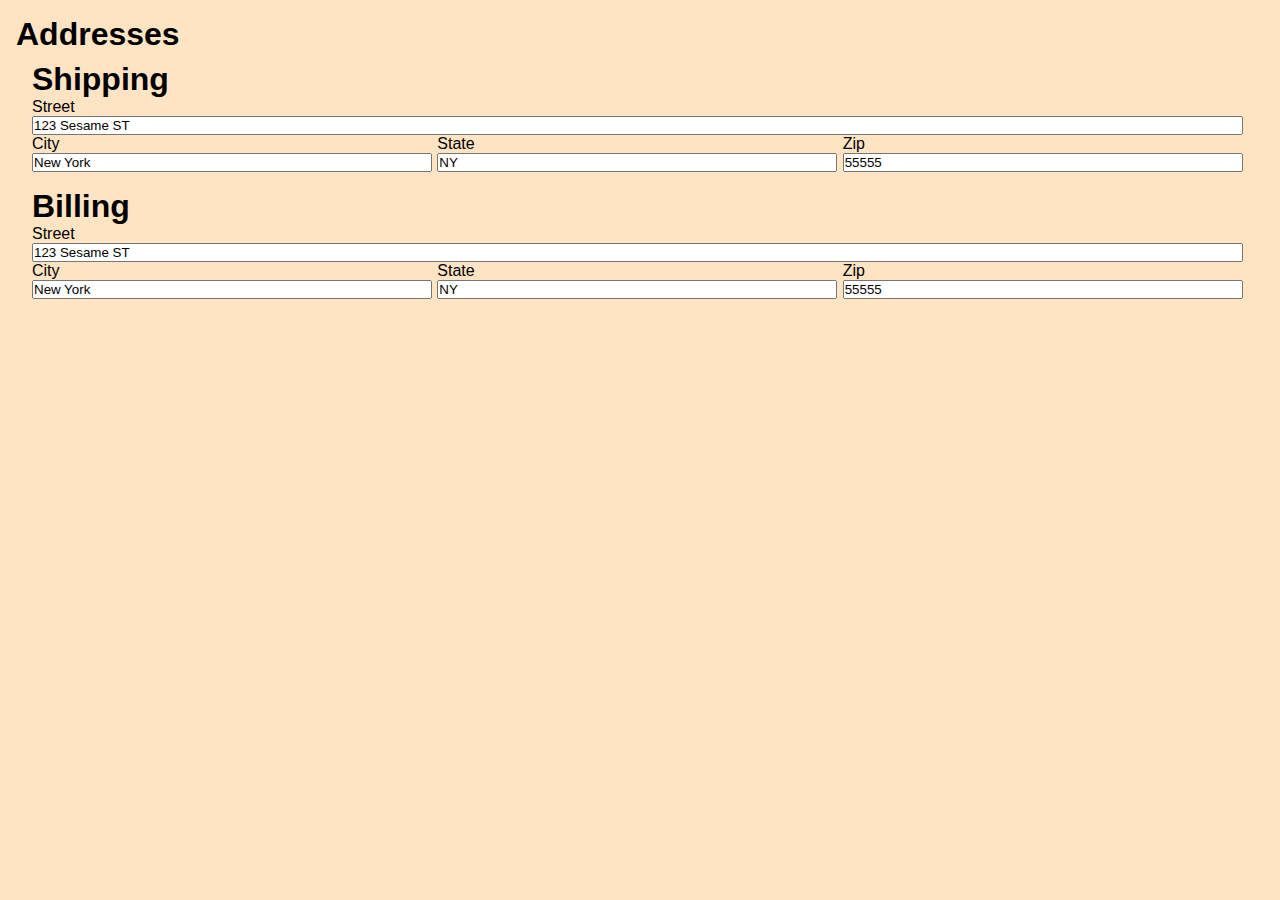
<file: addresses_final/index.html>
<!DOCTYPE html>
<html lang="en">
<head>
    <meta charset="UTF-8">
    <meta name="viewport" content="width=device-width, initial-scale=1.0">
    <title>Addresses</title>
    <link rel="stylesheet" href="./main.css">
    <script src="./html.js"></script>
    <script src="./components.js"></script>
    <script src="./main.js"></script>
</head>
<body>
    <h1>Addresses</h1>
    <div id="addresses">?</div>
</body>
</file>
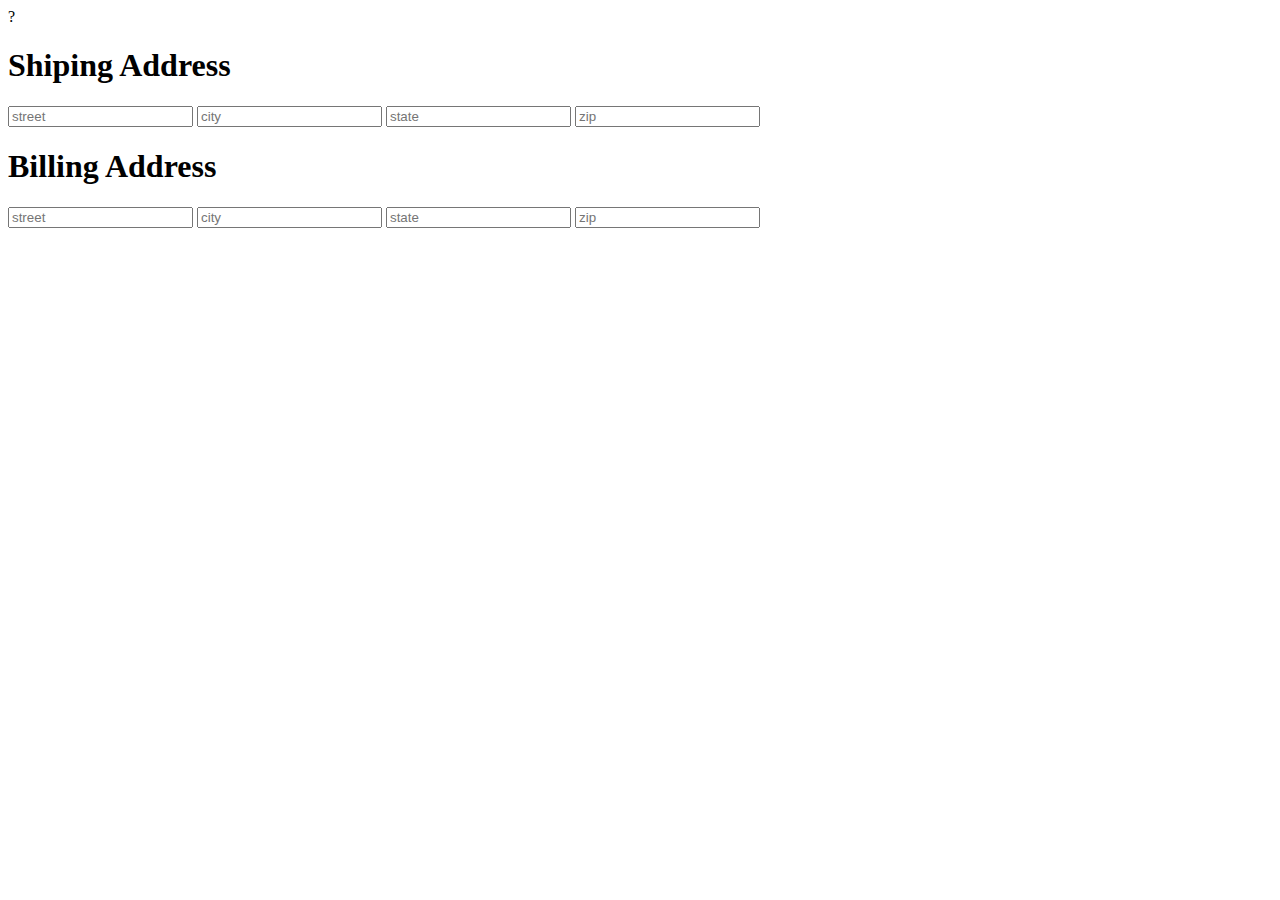
<file: addresses/index0.html>
<body>
    <div id="addresses">?</div>

    <h1>Shiping Address</h1>
    <label for="street" class="street"><input id="street" type="text" placeholder="street"></label>
    <label for="city" class="city"><input id="city" type="text" placeholder="city"></label>
    <label for="state" class="state"><input id="state" type="text" placeholder="state"></label>
    <label for="zip" class="zip"><input id="zip" type="text" placeholder="zip"></label>

    <h1>Billing Address</h1>
    <label for="street" class="street"><input id="street" type="text" placeholder="street"></label>
    <label for="city" class="city"><input id="city" type="text" placeholder="city"></label>
    <label for="state" class="state"><input id="state" type="text" placeholder="state"></label>
    <label for="zip" class="zip"><input id="zip" type="text" placeholder="zip"></label>

    <!-- broken has non-unique IDs -->
</body>
</file>
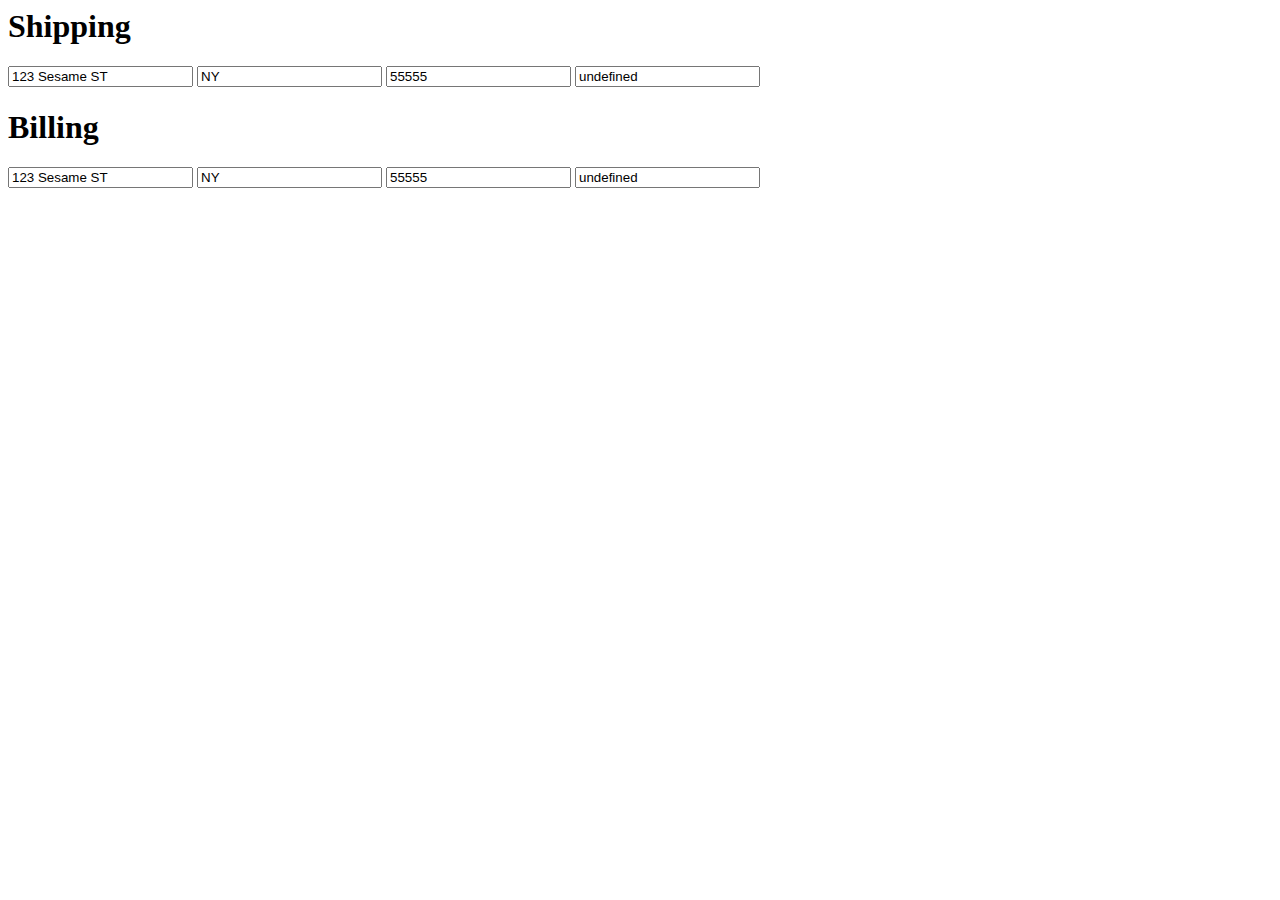
<file: addresses/index1.html>
<body>
    <div id="addresses">?</div>
    <script>
        class Address {
            constructor(title, prefix, street, city, state, zip) {
                this.title = title;
                this.prefix = prefix;
                this.street = street;
                this.city = city;
                this.state = state;
                this.zip = zip;
            }
            getHTML(){
                return `
<h1 id="${this.prefix}_title">${this.title}</h1>
<label for="${this.prefix}_street" class="street"><input value="${this.street}" id="${this.prefix}_street" type="text" placeholder="street"></label>
<label for="${this.prefix}_city" class="city"><input value="${this.city}" id="${this.prefix}_city" tyvpe="text" placeholder="city"></label>
<label for="${this.prefix}_state" class="state"><input value="${this.state}" id="${this.prefix}_state" type="text" placeholder="state"></label>
<label for="${this.prefix}_zip" class="zip"><input value="${this.zip}" id="${this.prefix}_zip" type="text" placeholder="zip"></label>
`;
            }
        }
        let s = new Address("Shipping", "ship", "123 Sesame ST", "NY", "55555");
        let b = new Address("Billing", "bill", "123 Sesame ST", "NY", "55555");
        addresses.innerHTML = s.getHTML() + b.getHTML();
    </script>
</body>
</file>
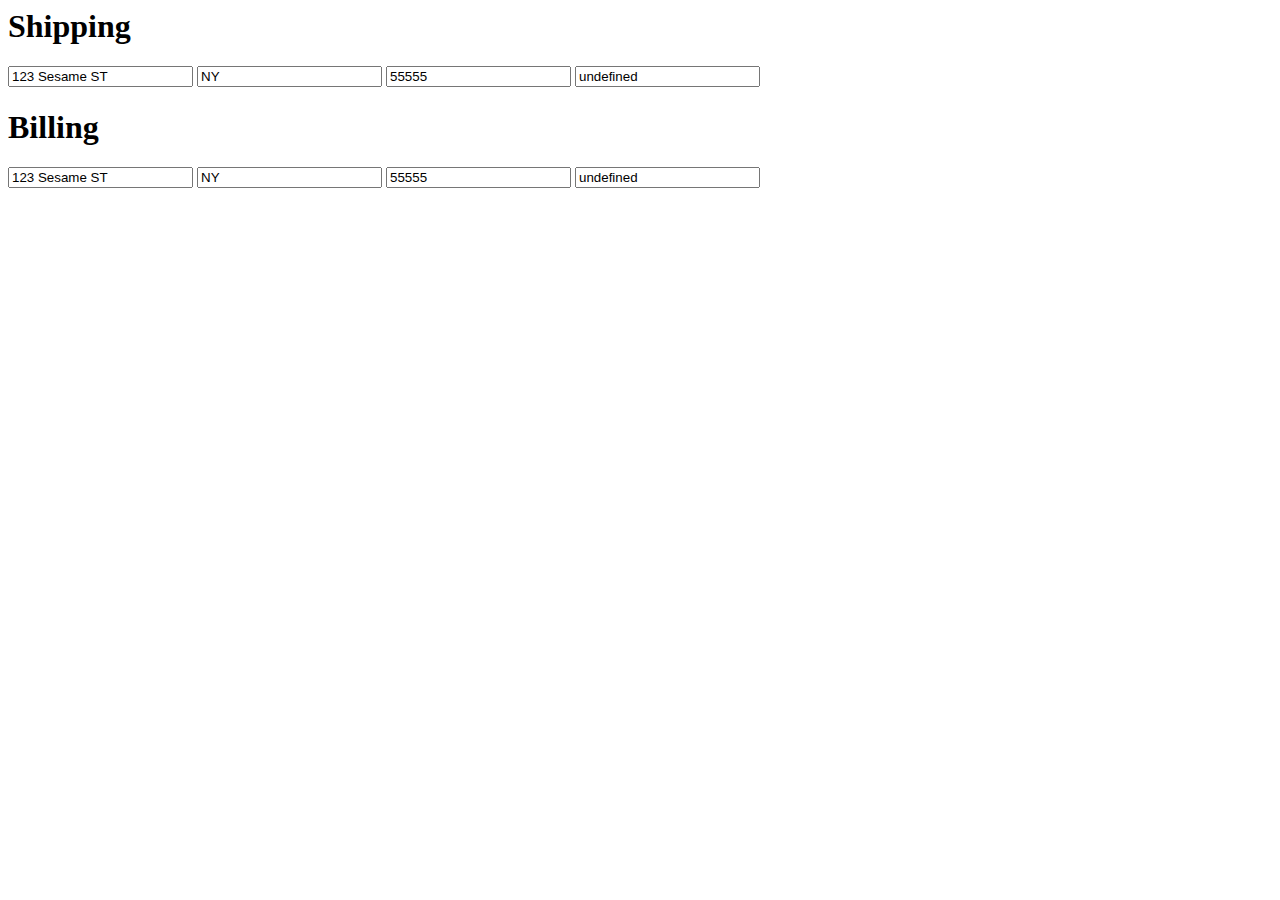
<file: addresses/index2.html>
<body>
    <div id="addresses">?</div>
    <script>
        class Input {
            constructor(prefix, name, value) {
                this.prefix = prefix;
                this.name = name;
                this.value = value;
            }
            getHTML() {
                return `
<label for="${this.prefix}_${this.name}" class="${this.name}">
    <input value="${this.value}" id="${this.prefix}_${this.name}" type="text" placeholder="${this.name}">
</label>`;
            }
        }
        class Address {
            constructor(title, prefix, street, city, state, zip) {
                this.title = title;
                this.prefix = prefix;
                this.street = street;
                this.city = city;
                this.state = state;
                this.zip = zip;
            }
            getHTML() {
                const s = new Input(this.prefix, "street", this.street);
                const c = new Input(this.prefix, "city", this.city);
                const st = new Input(this.prefix, "state", this.state);
                const z = new Input(this.prefix, "zip", this.zip);
                return `<h1 id="${this.prefix}_title">${this.title}</h1>` +
                    s.getHTML() + c.getHTML() + st.getHTML() + z.getHTML();
            }
        }
        //TESTS
        let s = new Address("Shipping", "ship", "123 Sesame ST", "NY", "55555");
        let b = new Address("Billing", "bill", "123 Sesame ST", "NY", "55555");
        addresses.innerHTML = s.getHTML() + b.getHTML();
    </script>
</body>
</file>
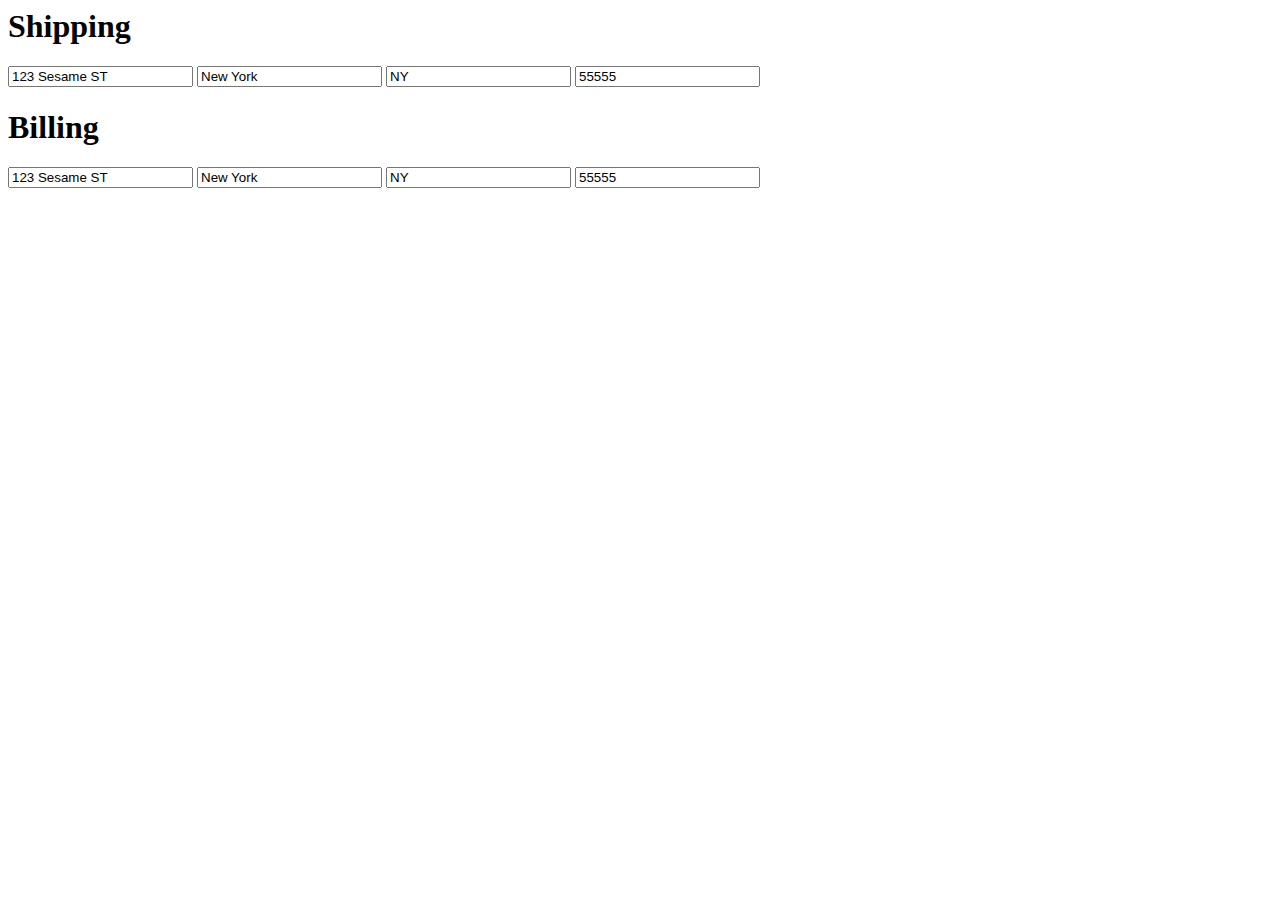
<file: addresses/index3.html>
<body>
    <div id="addresses">?</div>
    <script>
        class Input {
            constructor(prefix, name, value) {
                this.prefix = prefix;
                this.name = name;
                this.value = value;
            }
            //DRY - Don't Repeat Yourself
            //WET - Write it Every Time (over and over)
            getHTML() {
                const name = this.name;
                const id = `${this.prefix}_${name}`
                return `
<label 
    for="${id}"
    class="${name}"
>
    <input 
        value="${this.value}" 
        id="${id}" 
        type="text" 
        placeholder="${name}"
    >
</label>
`;
            }
        }
        class Address {
            constructor(title, prefix, street, city, state, zip) {
                this.title = title;
                this.prefix = prefix;
                this.street = street;
                this.city = city;
                this.state = state;
                this.zip = zip;
            }
            getHTML() {
                const s = new Input(this.prefix, "street", this.street);
                const c = new Input(this.prefix, "city", this.city);
                const st = new Input(this.prefix, "state", this.state);
                const z = new Input(this.prefix, "zip", this.zip);
                return `<h1 id="${this.prefix}_title">${this.title}</h1>` +
                    s.getHTML() + c.getHTML() + st.getHTML() + z.getHTML();
            }
        }
        //TESTS
        let s = new Address("Shipping", "ship", "123 Sesame ST", "New York", "NY", "55555");
        let b = new Address("Billing", "bill", "123 Sesame ST", "New York", "NY", "55555");
        addresses.innerHTML = s.getHTML() + b.getHTML();
    </script>
</body>
</file>
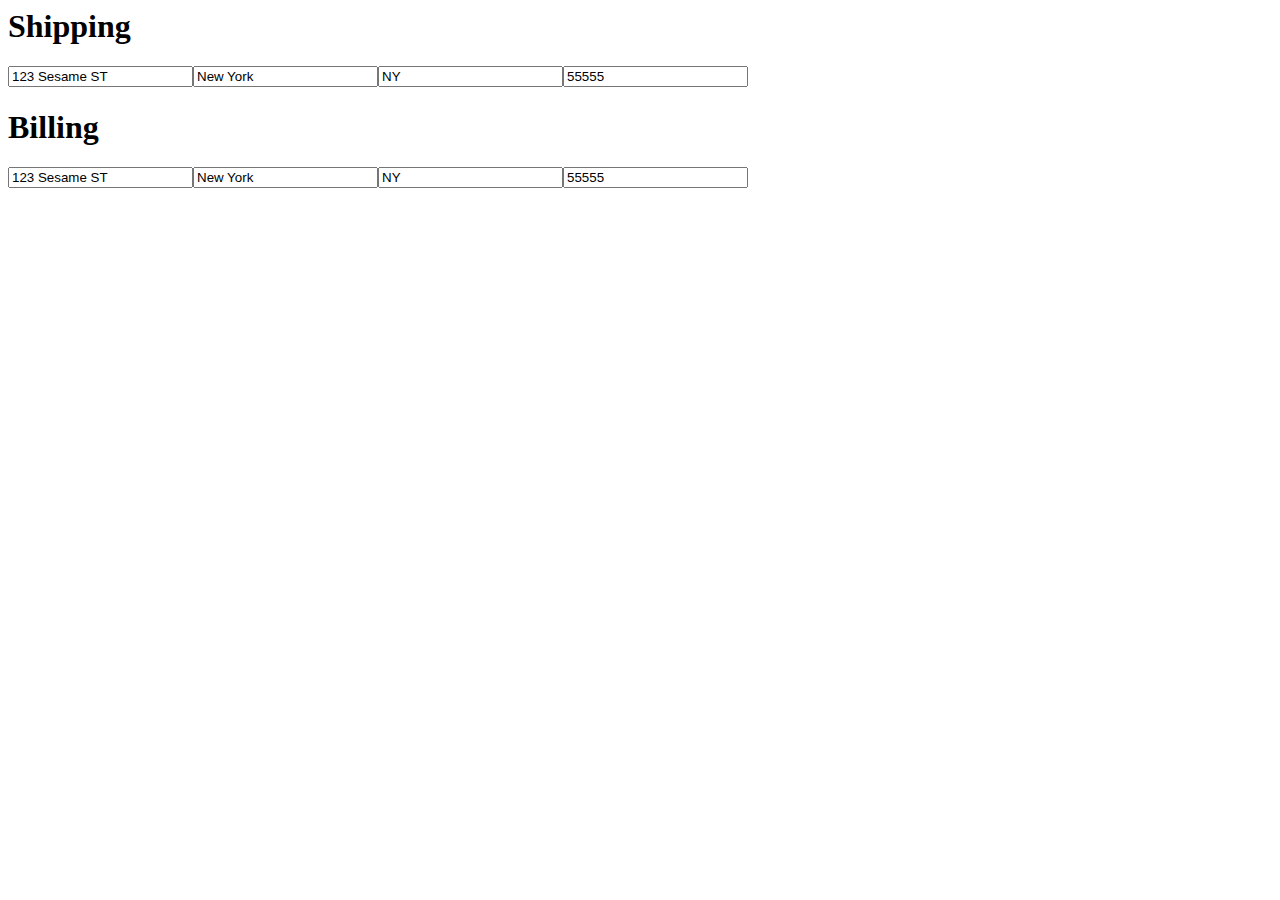
<file: addresses/index4.html>
<body>
    <div id="addresses">?</div>
    <script>
        const Attr = (k, v) => `${k}="${v}"`;
        function Tag(name, attrs, content = "") {
            if (attrs) { //has attributes
                const keys = Object.keys(attrs);
                const pairs = keys.map(k => Attr(k, attrs[k]));
                attrs = ' ' + pairs.join(' ');
            }
            if (content) { //is closed tag
                content = `${content}</${name}>`;
            }
            return `<${name}${attrs}>${content}`;
        }
        class Input {
            constructor(prefix, name, value) {
                this.prefix = prefix;
                this.name = name;
                this.value = value;
            }
            //DRY - Don't Repeat Yourself
            //WET - Write it Every Time (over and over)
            getHTML() {
                const name = this.name;
                const id = `${this.prefix}_${name}`
                return Tag("label", { for: id, class: name },
                    Tag("input", {
                        value: this.value,
                        id: id,
                        type: "text",
                        placeholder: name
                    })
                );
            }
        }
        class Address {
            constructor(title, prefix, street, city, state, zip) {
                this.title = title;
                this.prefix = prefix;
                this.street = street;
                this.city = city;
                this.state = state;
                this.zip = zip;
            }
            getHTML() {
                const s = new Input(this.prefix, "street", this.street);
                const c = new Input(this.prefix, "city", this.city);
                const st = new Input(this.prefix, "state", this.state);
                const z = new Input(this.prefix, "zip", this.zip);
                return Tag("h1", { id: `${this.prefix}_title` }, this.title) +
                    s.getHTML() + c.getHTML() + st.getHTML() + z.getHTML();
            }
        }
        //TESTS
        let s = new Address("Shipping", "ship", "123 Sesame ST", "New York", "NY", "55555");
        let b = new Address("Billing", "bill", "123 Sesame ST", "New York", "NY", "55555");
        addresses.innerHTML = s.getHTML() + b.getHTML();
    </script>
</body>
</file>
<file: addresses_final/main.css>
* {
    padding: 0;
    margin: 0;
    box-sizing: border-box;
}

body {
    background-color: bisque;
    font-family: 'Segoe UI', Tahoma, Geneva, Verdana, sans-serif;
    padding: 1rem;
}

.address {
    padding: 0.5rem 1rem;
}

.address label {
    display: inline-block;
    width: 33.333%;
    padding-right: 0.33rem;
}

.address>label:first-of-type,
.address>label input {
    width: 100%;
    display: block;
}

label div {
    text-transform: capitalize;
}
</file>
